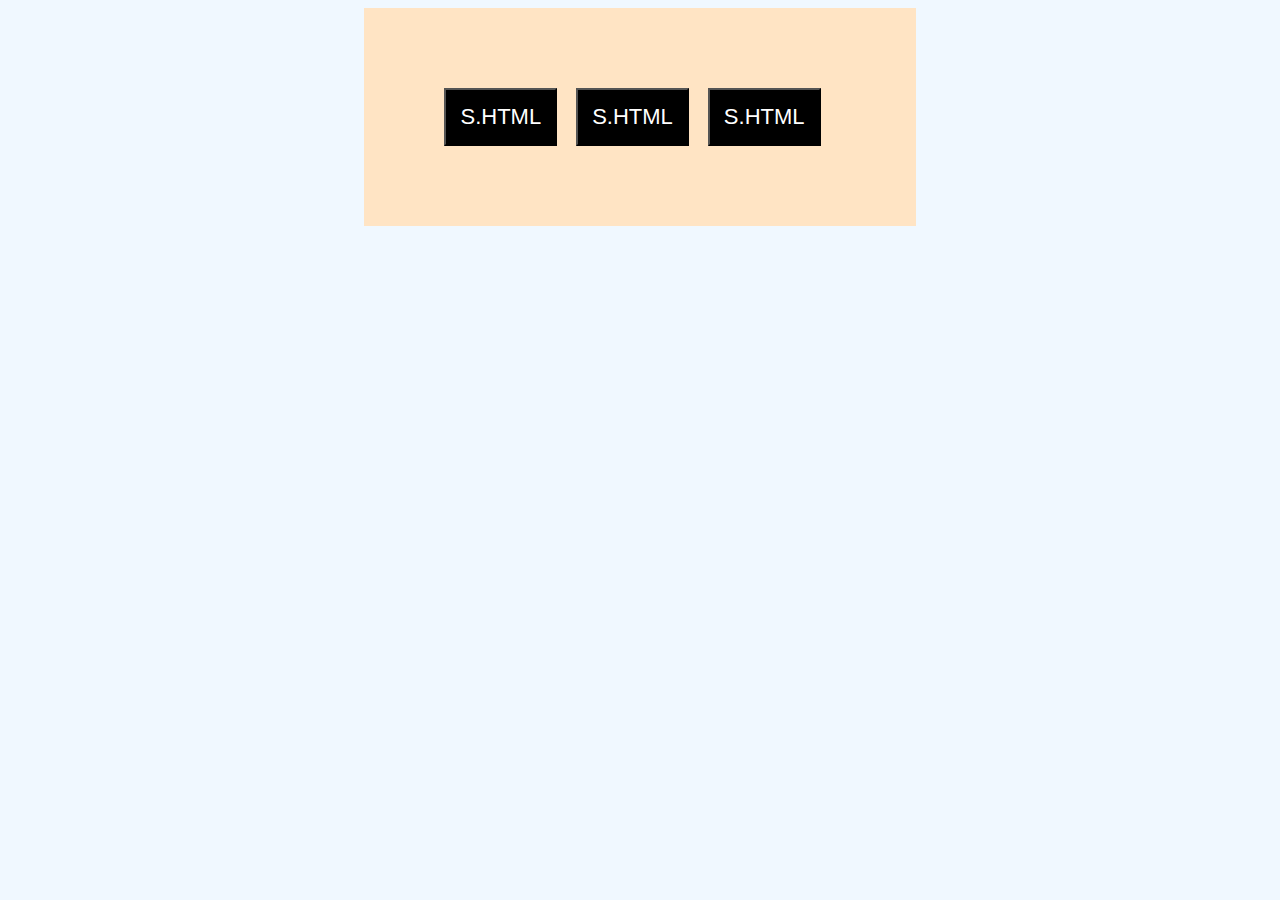
<file: index.html>
<!DOCTYPE html>
<html lang="en">
<head>
    <meta charset="UTF-8">
    <meta name="viewport" content="width=device-width, initial-scale=1.0">
    <title>Test Project</title>
    <link rel="stylesheet" href="style.css">
</head>
<body>
    <div >
        <a href="html/s.html">
            
            <button>S.HTML</button>
            <button>S.HTML</button>
            <button>S.HTML</button>
        </a>
    </div>
</body>
</html>
</file>
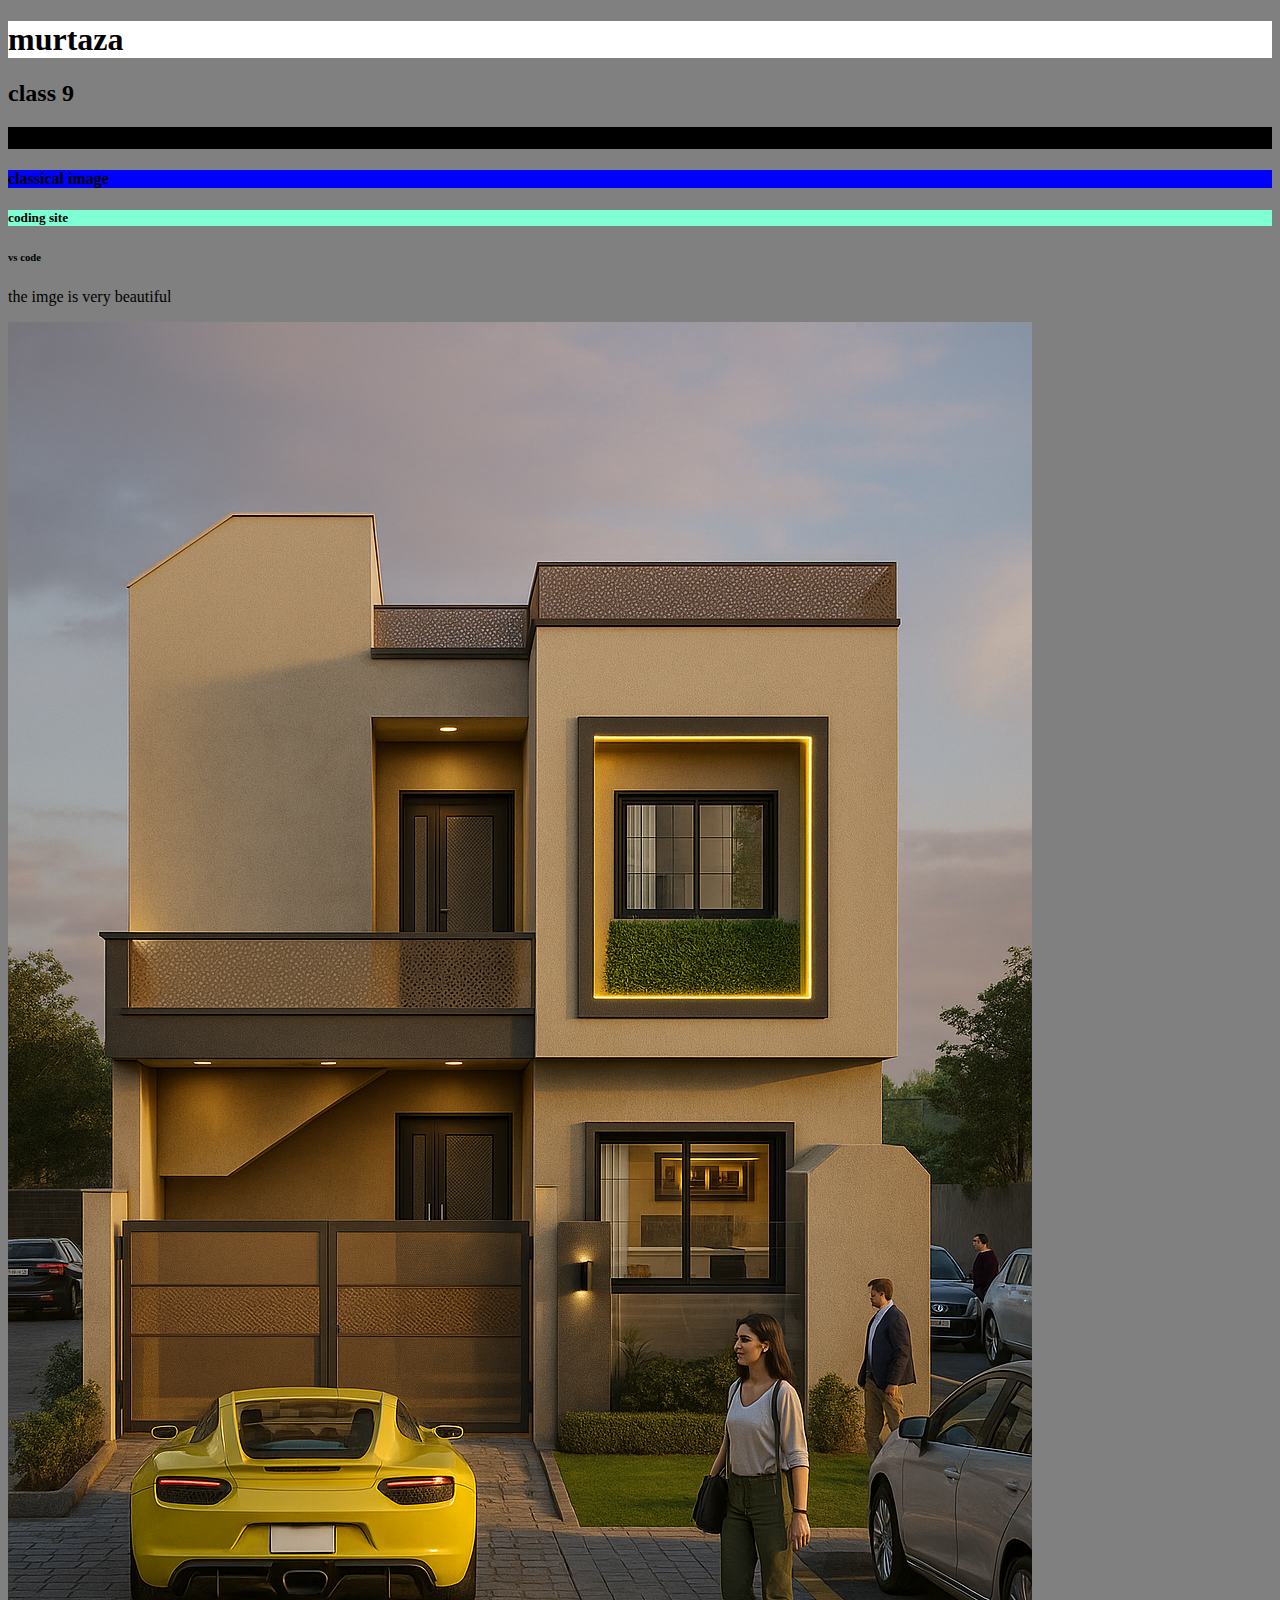
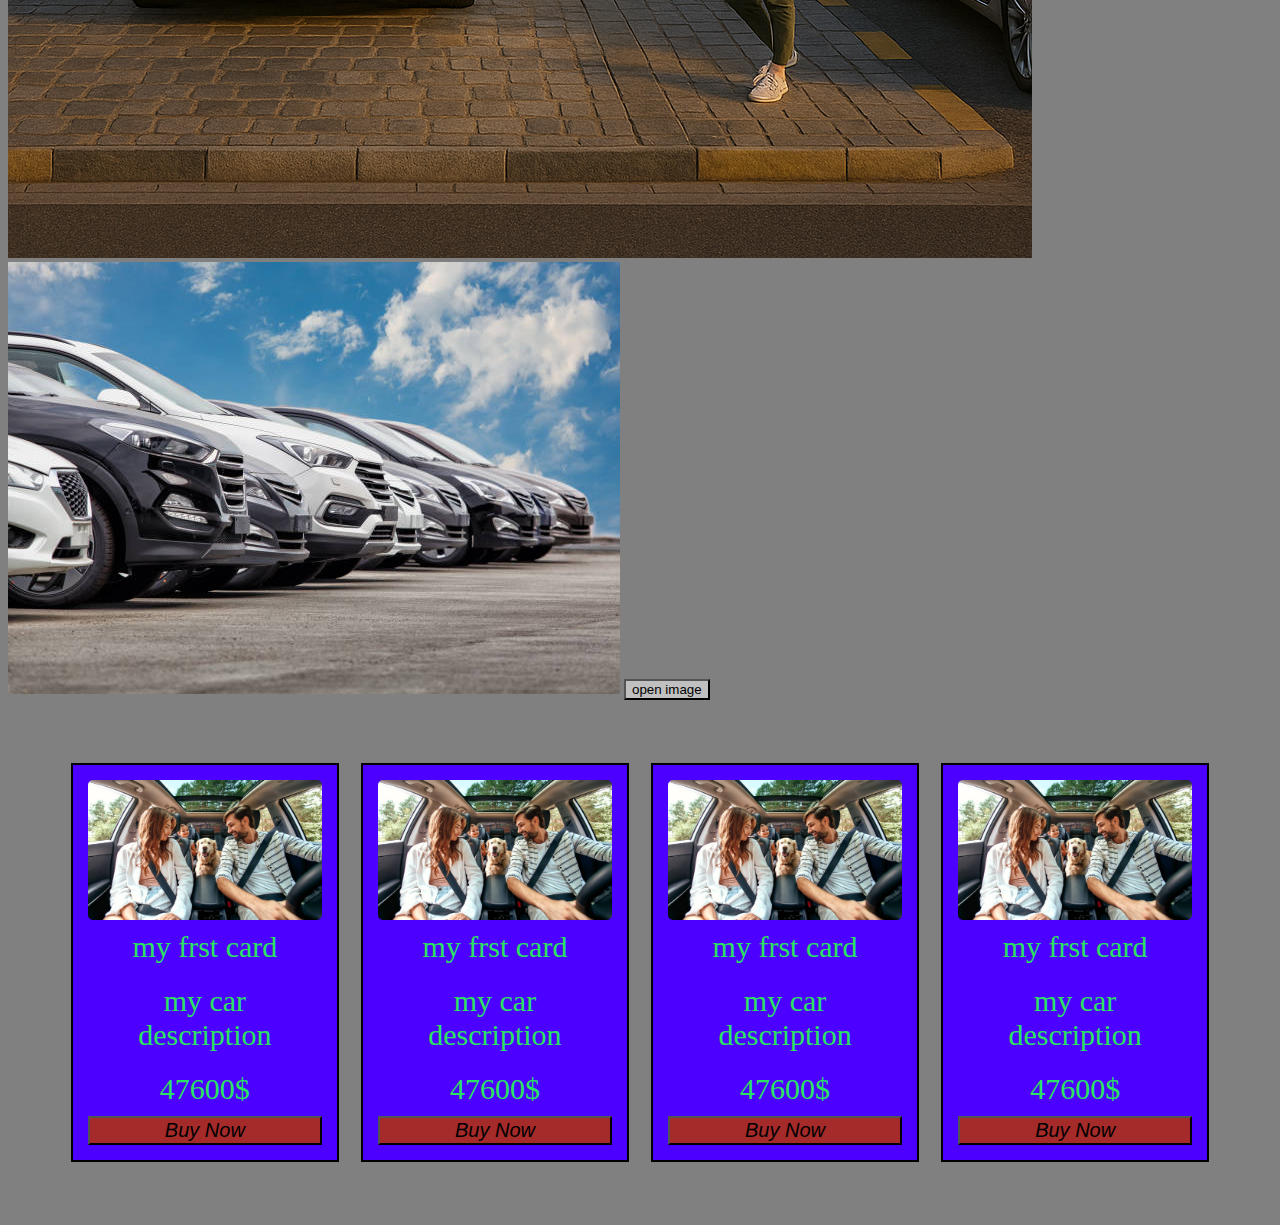
<file: html/index.html>
<!DOCTYPE html>
<html lang="en">
  <head>
    <meta charset="UTF-8" />
    <meta name="viewport" content="width=device-width, initial-scale=1.0" />
    <link rel="stylesheet" href="index.css" />
    <title>Document</title>
  </head>
  <body>
    <h1>murtaza</h1>
    <h2>class 9</h2>
    <h3>image creating</h3>
    <h4>classical image</h4>
    <h5>coding site</h5>
    <h6>vs code</h6>
    <p>the imge is very beautiful</p>
    <img src="imagelink/1.png" />
    <img src="imagelink/4.jpg" alt="" />
    <button>open image</button>
    <div class="first-project">
      <!-- <div></div> -->
      <div class="my-first-card">
        <img src="imagelink/3.jpg" alt="" />
        <p>my frst card</p>
        <p>my car description</p>
        <p>47600$</p>
        <button>Buy Now</button>
      </div>
      <!-- <div></div> -->
      <div class="my-first-card">
        <img src="imagelink/3.jpg" alt="" />
        <p>my frst card</p>
        <p>my car description</p>
        <p>47600$</p>
        <button>Buy Now</button>
      </div>
      <!-- <div></div> -->
      <div class="my-first-card">
        <img src="imagelink/3.jpg" alt="" />
        <p>my frst card</p>
        <p>my car description</p>
        <p>47600$</p>
        <button>Buy Now</button>
      </div>
      <!-- <div></div> -->
      <div class="my-first-card">
        <img src="imagelink/3.jpg" alt="" />
        <p>my frst card</p>
        <p>my car description</p>
        <p>47600$</p>
        <button>Buy Now</button>
      </div>
    </div>
  </body>
</html>
</file>
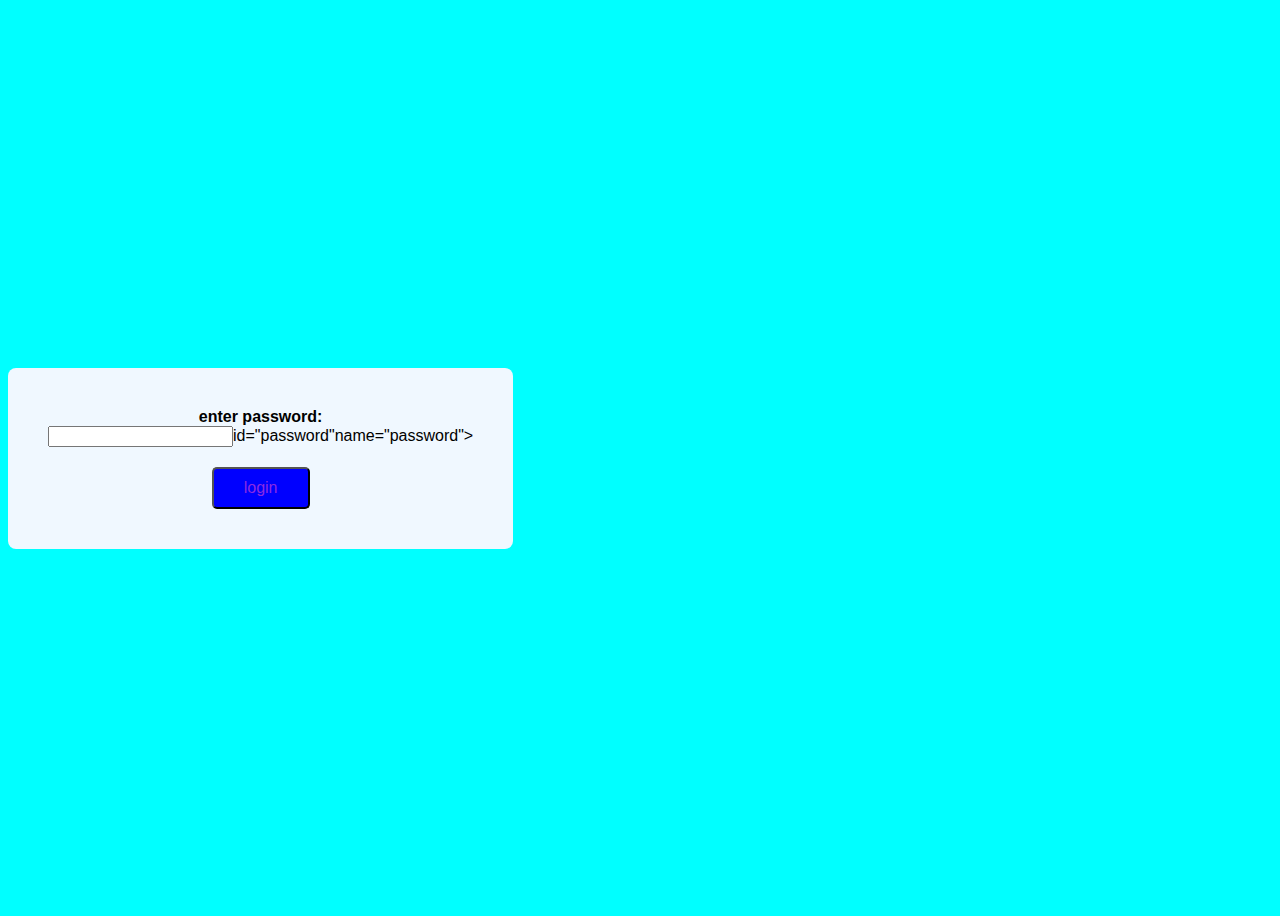
<file: signup.html>
<!DOCTYPE html>
<html lang="en">
<head>
    <meta charset="UTF-8">
    <meta name="viewport" content="width=device-width, initial-scale=1.0">
    <link rel="stylesheet" href="signup.css">
    <title>signup page</title>
</head>
<body>
    <div class="box">
        <label for="password"><strong>enter password:
        </strong>
        </label>
        <br><input type="password">id="password"name="password"><br>
        <button type="submit">login</button>
    </div>
</body>
</html>
</file>
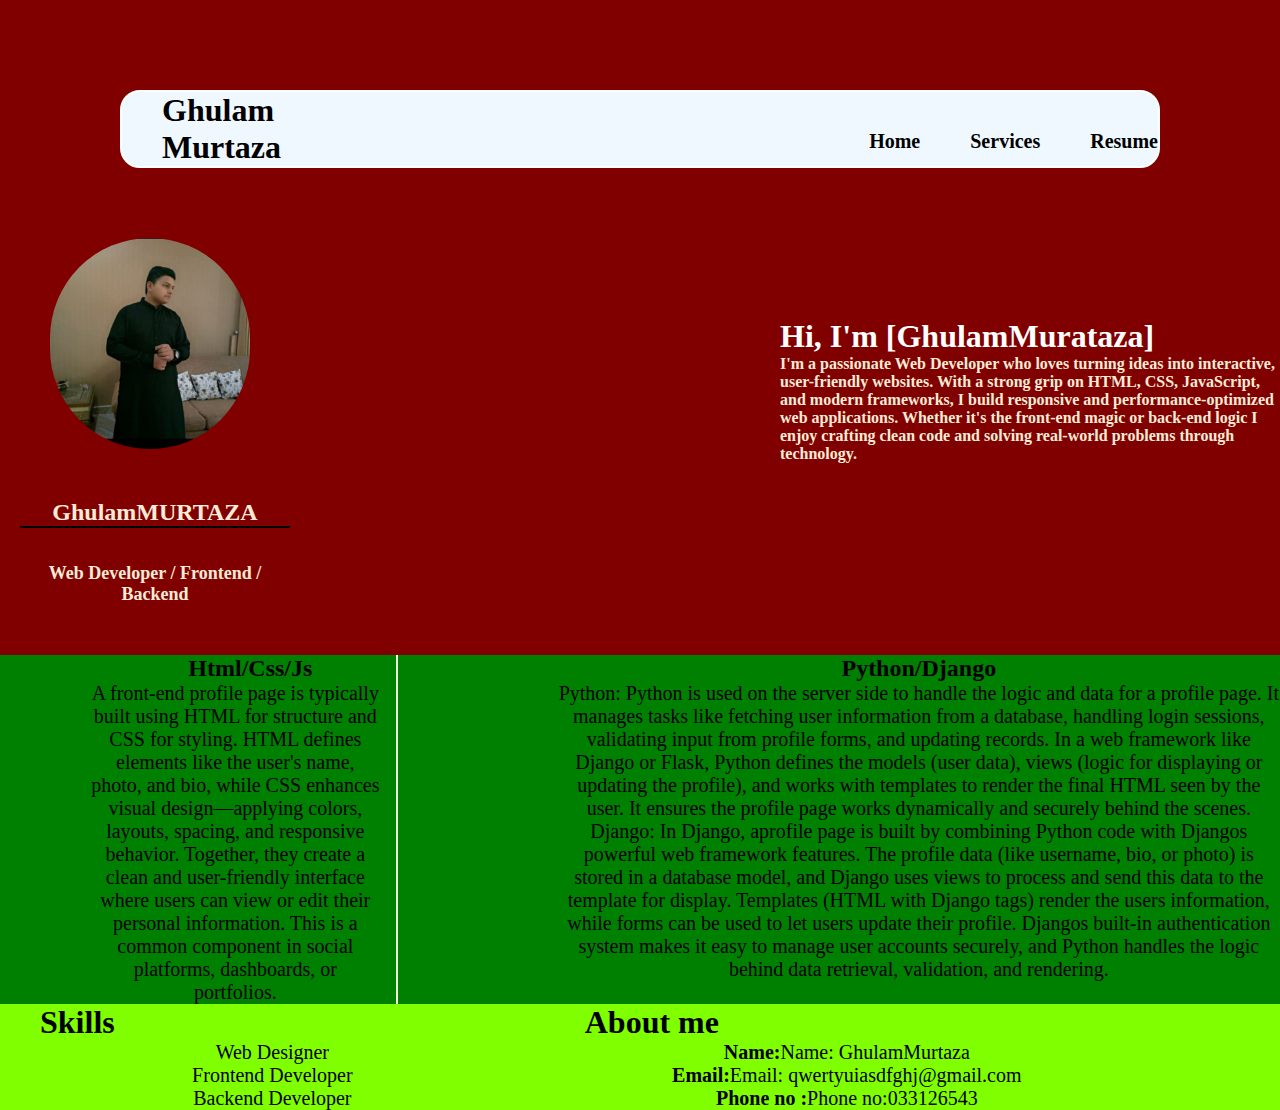
<file: html/g.html>
<!DOCTYPE html>
<html lang="en">
  <head>
    <meta charset="UTF-8" />
    <meta name="viewport" content="width=device-width, initial-scale=1.0" />
    <link rel="stylesheet" href="g.css" />
    <title>Profile page</title>
  </head>
  <body>
    <div class="first">
      <div class="container">
        <h1>Ghulam Murtaza</h1>
        <a href="html.home">Home</a>
        <a href="html.home">Services</a>
        <a href="html.home">Resume</a>
      </div>
      <div class="hello">
        <div class="profile-link">
          <img
            src="imagelink\1.jpeg"
            alt=""
          />
          <h2>GhulamMURTAZA</h2>
          <p>Web Developer / Frontend / Backend</p>
        </div>
        <div class="description-area">
          <h1>Hi, I'm [GhulamMurataza]</h1>
          <p>
            I'm a passionate Web Developer who loves turning ideas into
            interactive, user-friendly websites. With a strong grip on HTML,
            CSS, JavaScript, and modern frameworks, I build responsive and
            performance-optimized web applications. Whether it's the front-end
            magic or back-end logic I enjoy crafting clean code and solving
            real-world problems through technology.
          </p>
        </div>
      </div>
    </div>
    <div class="html-python">
      <div class="html-css">
        <h2>Html/Css/Js</h2>
        <p>
          A front-end profile page is typically built using HTML for structure
          and CSS for styling. HTML defines elements like the user's name,
          photo, and bio, while CSS enhances visual design—applying colors,
          layouts, spacing, and responsive behavior. Together, they create a
          clean and user-friendly interface where users can view or edit their
          personal information. This is a common component in social platforms,
          dashboards, or portfolios.
        </p>
      </div>
      <div class="python-django">
        <h2>Python/Django</h2>
        <p>
          Python: Python is used on the server side to handle the logic and data
          for a profile page. It manages tasks like fetching user information
          from a database, handling login sessions, validating input from
          profile forms, and updating records. In a web framework like Django or
          Flask, Python defines the models (user data), views (logic for
          displaying or updating the profile), and works with templates to
          render the final HTML seen by the user. It ensures the profile page
          works dynamically and securely behind the scenes. Django: In Django,
          aprofile page is built by combining Python code with Djangos powerful
          web framework features. The profile data (like username, bio, or
          photo) is stored in a database model, and Django uses views to process
          and send this data to the template for display. Templates (HTML with
          Django tags) render the users information, while forms can be used to
          let users update their profile. Djangos built-in authentication system
          makes it easy to manage user accounts securely, and Python handles the
          logic behind data retrieval, validation, and rendering.
        </p>
      </div>
    </div>
    <div class="foooter">
      <div class="skills:">
        <h1>Skills</h1>
        <p>Web Designer</p>
        <p>Frontend Developer</p>
        <p>Backend Developer</p>
      </div>
      <div class="About me:">
        <h1>About me</h1>
        <p><strong>Name:</strong>Name: GhulamMurtaza</p>
        <p><strong>Email:</strong>Email: qwertyuiasdfghj@gmail.com</p>
        <p><strong>Phone no :</strong>Phone no:033126543</p>
      </div>
    </div>
  </body>
</html>
</file>
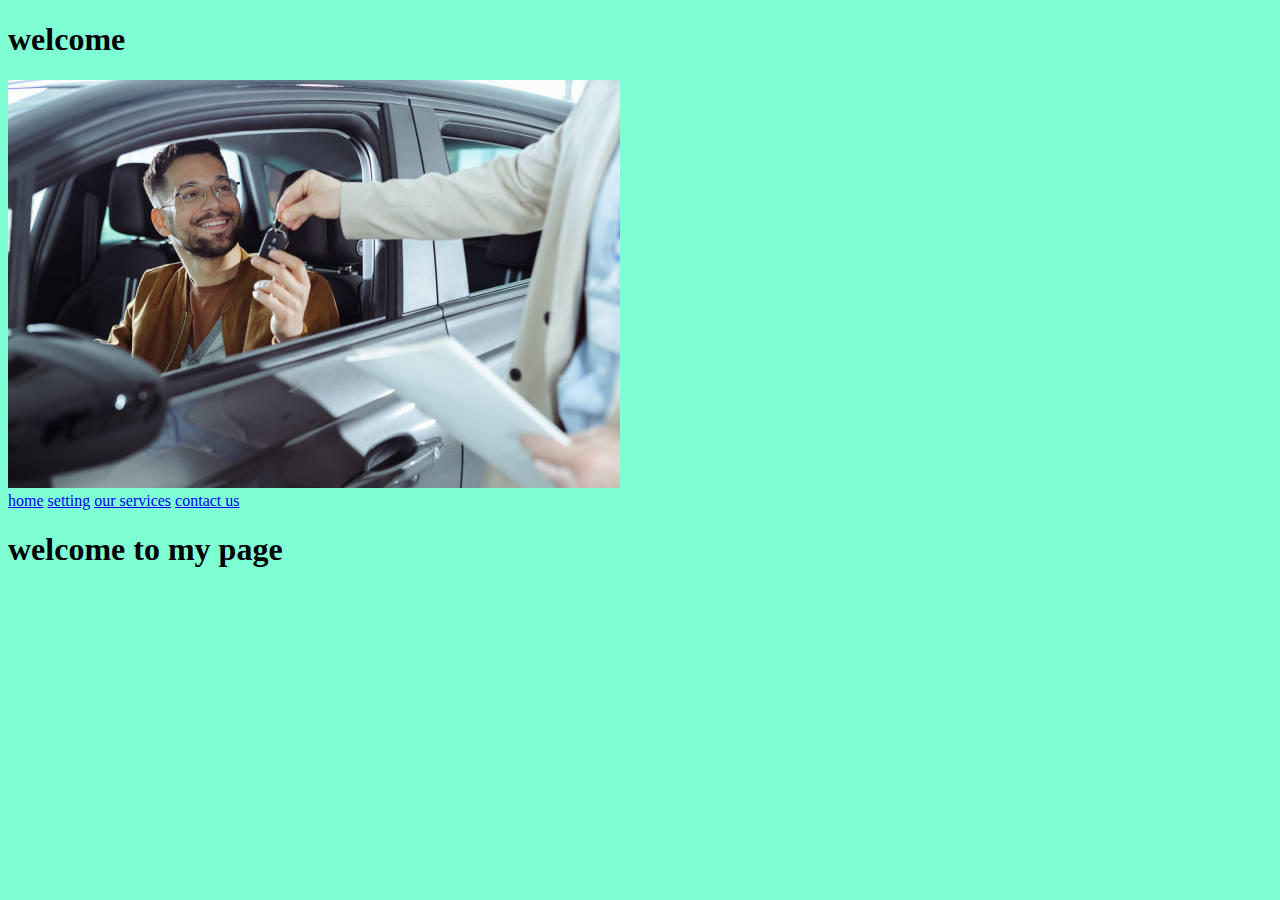
<file: html/listing.html>
<!DOCTYPE html>
<html lang="en">
<head>
  <meta charset="UTF-8">
  <meta name="viewport" content="width=device-width, initial-scale=1.0">
  <link rel="stylesheet" href="style.css">
  <title>website header</title>
</head>
<body>
  <h1>welcome</h1>
  <!-- navbar section -->
   <section class="navbar">
    <div class="left content">
    <img src="imagelink/2.jpg" alt="">
  </div>
  <div class="right content">
     <a href="home.html">home</a>
      <a href="home.html">setting</a>
       <a href="home.html">our services</a>
        <a href="home.html">contact us</a>
  </div>
   </section>
  </div>

  <h1>welcome to my page</h1>
</body>
</html>
</file>
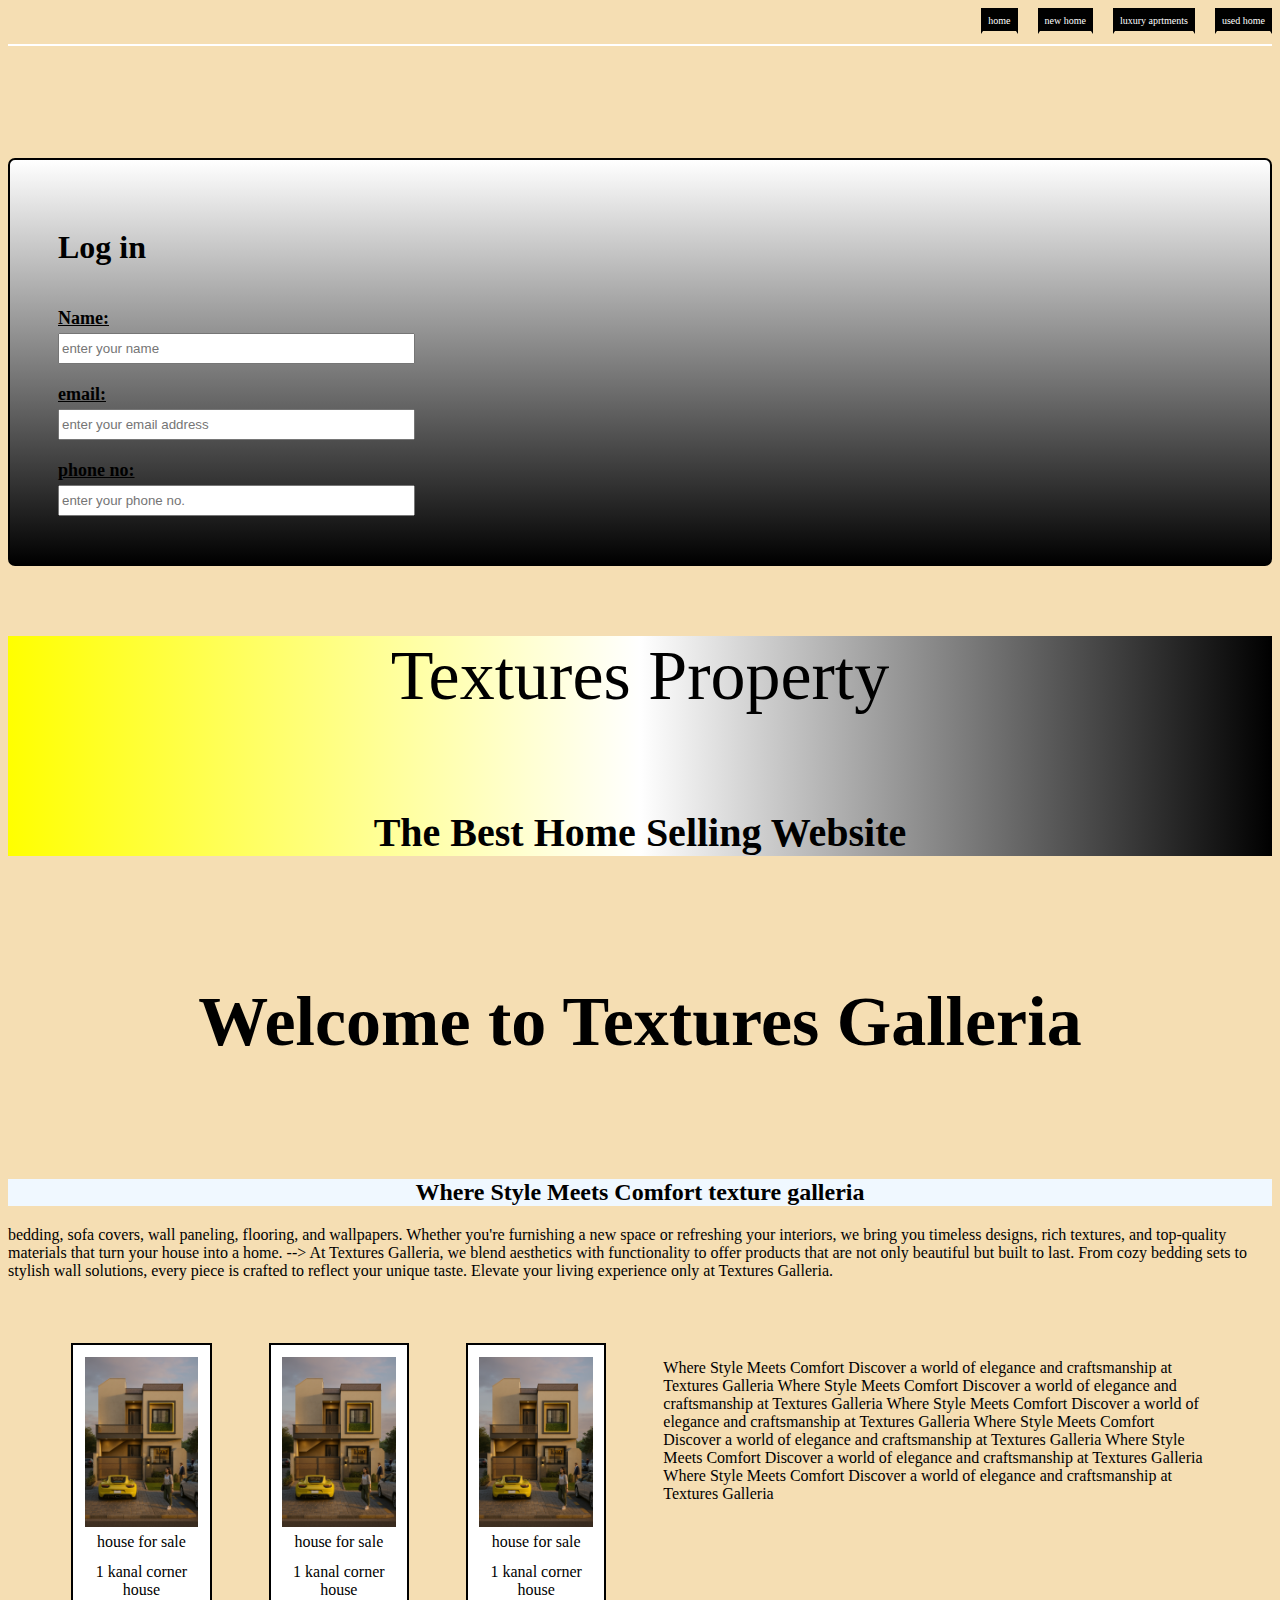
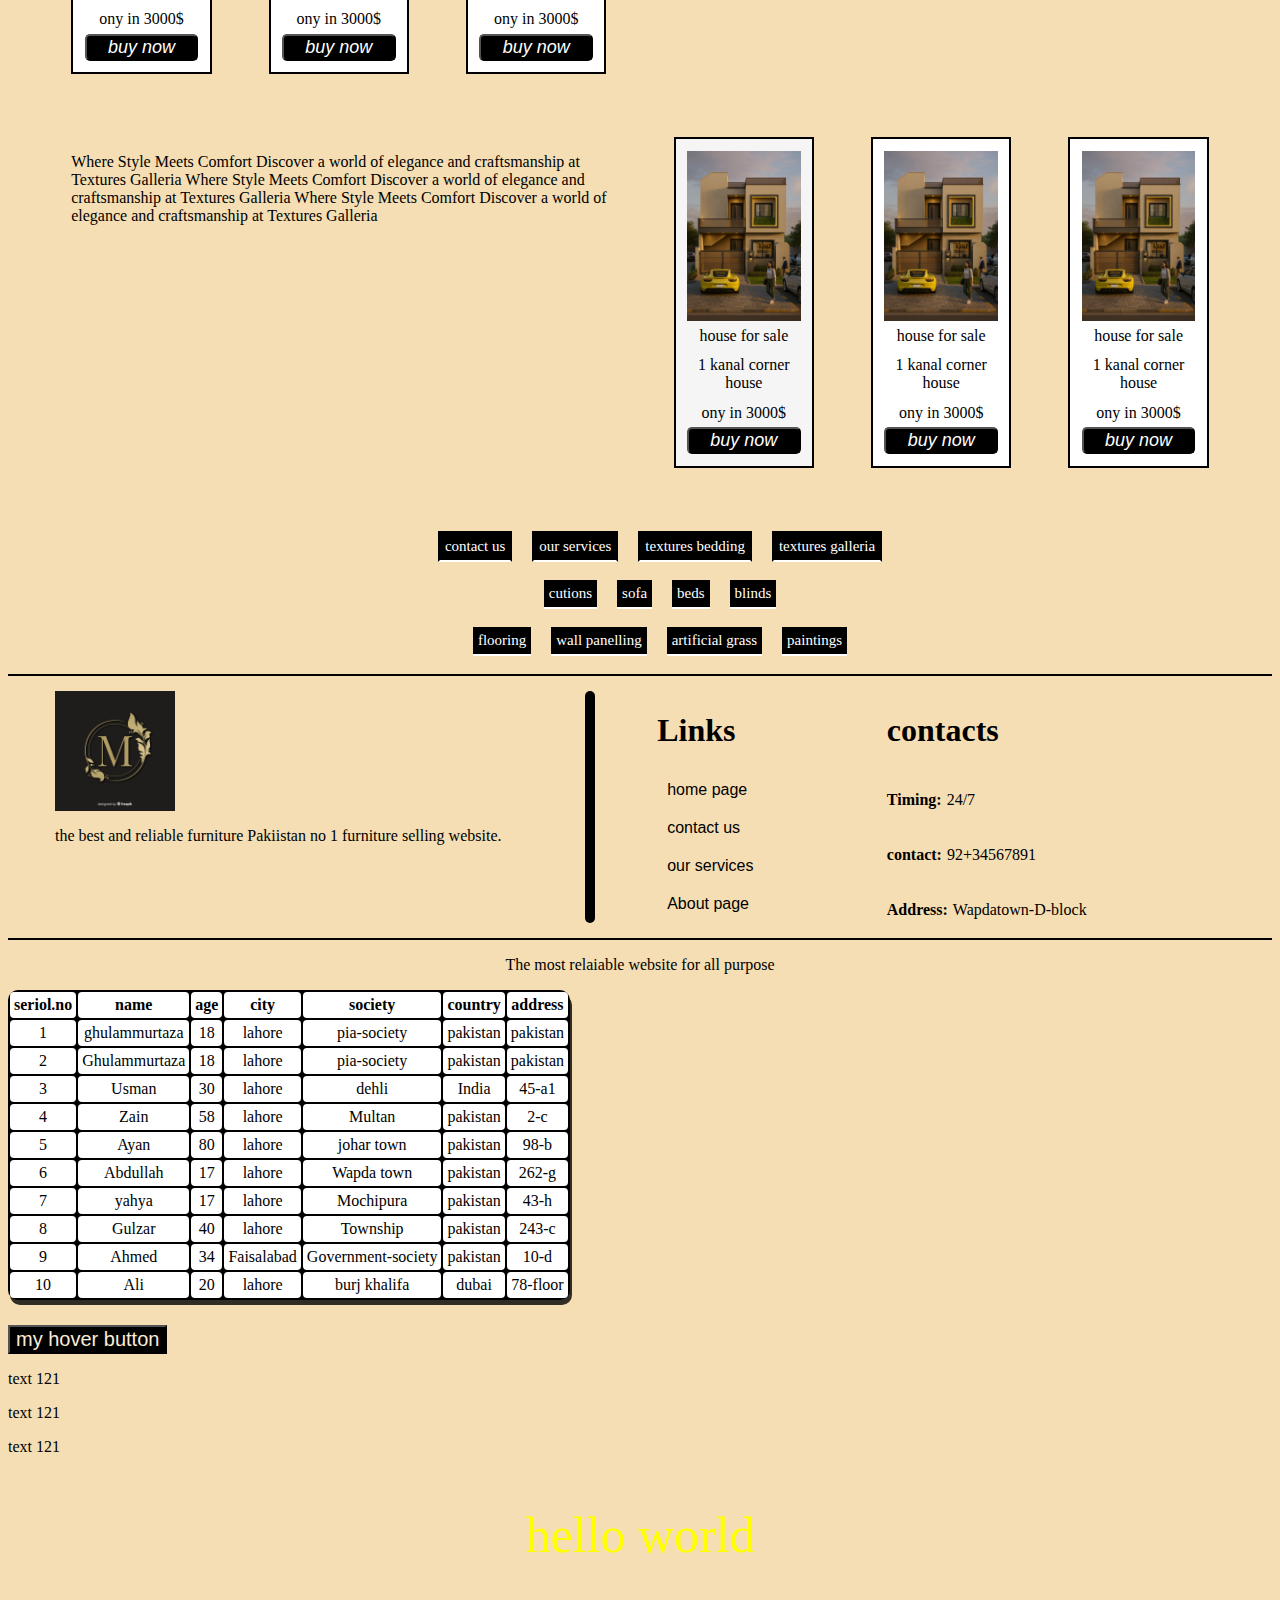
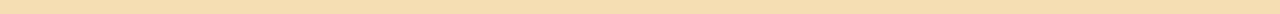
<file: html/s.html>
<!DOCTYPE html>
<html lang="en">
  <head>
    <meta charset="UTF-8" />
    <meta name="viewport" content="gm task, initial-scale=1.0" />
    <link rel="stylesheet" href="h.css" />
    <title>TEXTURES GALLERIA</title>
  </head>
  <body>
    <div>
      <div class="homey">
        <!-- home to contact section -->
        <section class="home to contact"></section>
        <div class="home section"></div>
        <a href="html.home"> home</a>
        <a href="html.home">new home</a>
        <a href="html.home">luxury aprtments</a>
        <a href="html.home">used home</a>
      </div>
    </div>
<!-- login -->
 <form>
      <H1>Log in</H1>
      <div class="coulmn">
      <label for="text">Name:</label>
      <input type="text" placeholder="enter your name" enter name>
      </div>
      <div class="coulmn">
      <label for="text">email:</label>
      <input type="email" placeholder="enter your email address" email addres/>
      </div>
      <div class="coulmn">
      <label for="text">phone no:</label>
      <input type="text" placeholder="enter your phone no." Phone No./>
      </div>
    </form>
    <div class="container">
    <p> Textures Property</p>
    <h6>The Best Home Selling Website</h6>  
    </div>
    <h5>Welcome to Textures Galleria</h5>
    <h2>  Where Style Meets Comfort texture galleria</h2>
   bedding, sofa covers, wall paneling, flooring, and wallpapers. Whether you're furnishing a new space or refreshing your interiors, we bring you timeless designs, rich textures, and top-quality materials that turn your house into a home. -->

At Textures Galleria, we blend aesthetics with functionality to offer products that are not only beautiful but built to last. From cozy bedding sets to stylish wall solutions, every piece is crafted to reflect your unique taste.

Elevate your living experience only at Textures Galleria.</h4>
    <div class="my-third-project">
      <!-- <div></div> -->
      <div class="my-second-card">
        <img src="imagelink/1.png" alt="" />
        <p>house for sale</p>
        <p>1 kanal corner house</p>
        <p>ony in 3000$</p>
        <button>buy now</button>
      </div>
      <div class="my-second-card">
        <img src="imagelink/1.png" alt="" />
        <p>house for sale</p>
        <p>1 kanal corner house</p>
        <p>ony in 3000$</p>
        <button>buy now</button>
      </div>
      <div class="my-second-card">
        <img src="imagelink/1.png" alt="" />
        <p>house for sale</p>
        <p>1 kanal corner house</p>
        <p>ony in 3000$</p>
        <button>buy now</button>
      </div>
      <p> Where Style Meets Comfort
Discover a world of elegance and craftsmanship at Textures Galleria Where Style Meets Comfort
Discover a world of elegance and craftsmanship at Textures Galleria Where Style Meets Comfort
Discover a world of elegance and craftsmanship at Textures Galleria Where Style Meets Comfort
Discover a world of elegance and craftsmanship at Textures Galleria Where Style Meets Comfort
Discover a world of elegance and craftsmanship at Textures Galleria Where Style Meets Comfort
Discover a world of elegance and craftsmanship at Textures Galleria 
    </div>
    <div class="my-fifth-project">
      <p> Where Style Meets Comfort
Discover a world of elegance and craftsmanship at Textures Galleria Where Style Meets Comfort
Discover a world of elegance and craftsmanship at Textures Galleria Where Style Meets Comfort
Discover a world of elegance and craftsmanship at Textures Galleria
      <!-- <div></div> -->
      <div class="my-fourth-card">
        <img src="imagelink/1.png" alt="" />
        <p>house for sale</p>
        <p>1 kanal corner house</p>
        <p>ony in 3000$</p>
        <button>buy now</button>
      </div>
      <div class="my-second-card">
        <img src="imagelink/1.png" alt="" />
        <p>house for sale</p>
        <p>1 kanal corner house</p>
        <p>ony in 3000$</p>
        <button>buy now</button>
      </div>
      <div class="my-second-card">
        <img src="imagelink/1.png" alt="" />
        <p>house for sale</p>
        <p>1 kanal corner house</p>
        <p>ony in 3000$</p>
        <button>buy now</button>
      </div>
    </div>
    <div>
      <div class="homey-1">
        <!-- home to contact section -->
        <section class="home to contact"></section>
        <div class="home section"></div>
        <a href="html.home"> contact us</a>
        <a href="html.home">our services</a>
        <a href="html.home">textures bedding</a>
        <a href="html.home">textures galleria</a>
      </div>
      <br/>
    </div>
    <div>
      <div class="homey-2">
        <!-- home to contact section -->
        <section class="home to contact"></section>
        <div class="home section"></div>
        <a href="html.home"> cutions</a>
        <a href="html.home">sofa</a>
        <a href="html.home">beds</a>
        <a href="html.home">blinds</a>
      </div>
      <br/>
    </div>
    <div class="homey-3">
        <!-- home to contact section -->
        <section class="home to contact"></section>
        <div class="home section"></div>
        <a href="html.home"> flooring</a>
        <a href="html.home">wall panelling</a>
        <a href="html.home">artificial grass</a>
        <a href="html.home">paintings</a>
      </div>
      <br/>
    </div>
    <!-- footer -->
    <section class="footer">
      <div class="section-11">
        <img src="imagelink/2499873.jpg" alt="">
        <p>the best and reliable furniture
          Pakiistan no 1 furniture selling website.
        </p>
     </div>
     <div class="section-b">
      <h1>test</h1>
    </div>
     <div class="section-22">
      <h1>Links</h1>
      <a href="#">home page</a>
      <a href="#">contact us</a>
      <a href="#">our services</a>
      <a href="#">About page</a>
     </div>
     <div class="section-33">
      <h1>contacts</h1>
      <p><strong style="margin-right: 5px;">Timing:</strong>24/7</p>
      <p><strong style="margin-right: 5px;">contact:</strong>92+34567891</p>
      <p><strong style="margin-right: 5px;">Address:</strong>Wapdatown-D-block </p>
     </div>
    </section>
    <div class="print-page">
      <p>The most relaiable website for all purpose</p>
    </div>
    <!-- table -->
     <section class="my-new table"></section>
     <table>
    <tr>
      <th>seriol.no</th>
      <th>name</th>
      <th>age</th>
      <th>city</th>
      <th>society</th>
      <th>country</th>
      <th>address</th>
    </tr>
    <!-- data -->
     <tr>
      <td>1</td>
      <td>ghulammurtaza</td>
      <td>18</td>
      <td>lahore</td>
      <td>pia-society</td>
      <td>pakistan</td>
      <td>pakistan</td>
      </tr>
    <!-- data -->
     <tr>
      <td>2</td>
      <td>Ghulammurtaza</td>
      <td>18</td>
      <td>lahore</td>
      <td>pia-society</td>
      <td>pakistan</td>
      <td>pakistan</td>
      </tr>
    <!-- data -->
     <tr>
      <td>3</td>
      <td>Usman</td>
      <td>30</td>
      <td>lahore</td>
      <td>dehli</td>
      <td>India</td>
      <td>45-a1</td>
      </tr>
    <!-- data -->
     <tr>
      <td>4</td>
      <td>Zain</td>
      <td>58</td>
      <td>lahore</td>
      <td>Multan</td>
      <td>pakistan</td>
      <td>2-c</td>
      </tr>
    <!-- data -->
     <tr>
      <td>5</td>
      <td>Ayan</td>
      <td>80</td>
      <td>lahore</td>
      <td>johar town</td>
      <td>pakistan</td>
      <td>98-b</td>
      </tr>
    <!-- data -->
     <tr>
      <td>6</td>
      <td>Abdullah</td>
      <td>17</td>
      <td>lahore</td>
      <td>Wapda town</td>
      <td>pakistan</td>
      <td>262-g</td>
      </tr>
    <!-- data -->
     <tr>
      <td>7</td>
      <td>yahya</td>
      <td>17</td>
      <td>lahore</td>
      <td>Mochipura</td>
      <td>pakistan</td>
      <td>43-h</td>
      </tr>
    <!-- data -->
     <tr>
      <td>8</td>
      <td>Gulzar</td>
      <td>40</td>
      <td>lahore</td>
      <td>Township</td>
      <td>pakistan</td>
      <td>243-c</td>
      </tr>
    <!-- data -->
     <tr>
      <td>9</td>
      <td>Ahmed</td>
      <td>34</td>
      <td>Faisalabad</td>
      <td>Government-society</td>
      <td>pakistan</td>
      <td>10-d</td>
      </tr>
    <!-- data -->
     <tr>
      <td>10</td>
      <td>Ali</td>
      <td>20</td>
      <td>lahore</td>
      <td>burj khalifa</td>
      <td>dubai</td>
      <td>78-floor</td>
      </tr>

     </table>
<div class="the-hover-button">
  <div>
    <button>my hover button</button>
  </div>
</div>
 <div class="flex-box">
      <div>
        <p>text 121</p>
        <p>text 121</p>
        <p>text 121</p>
      </div>
     </div>
     <div class="my-animated-paragraph">
      <div>
        <p>hello world</p>
      </div>
     </div>
  </body>
</html>
</file>
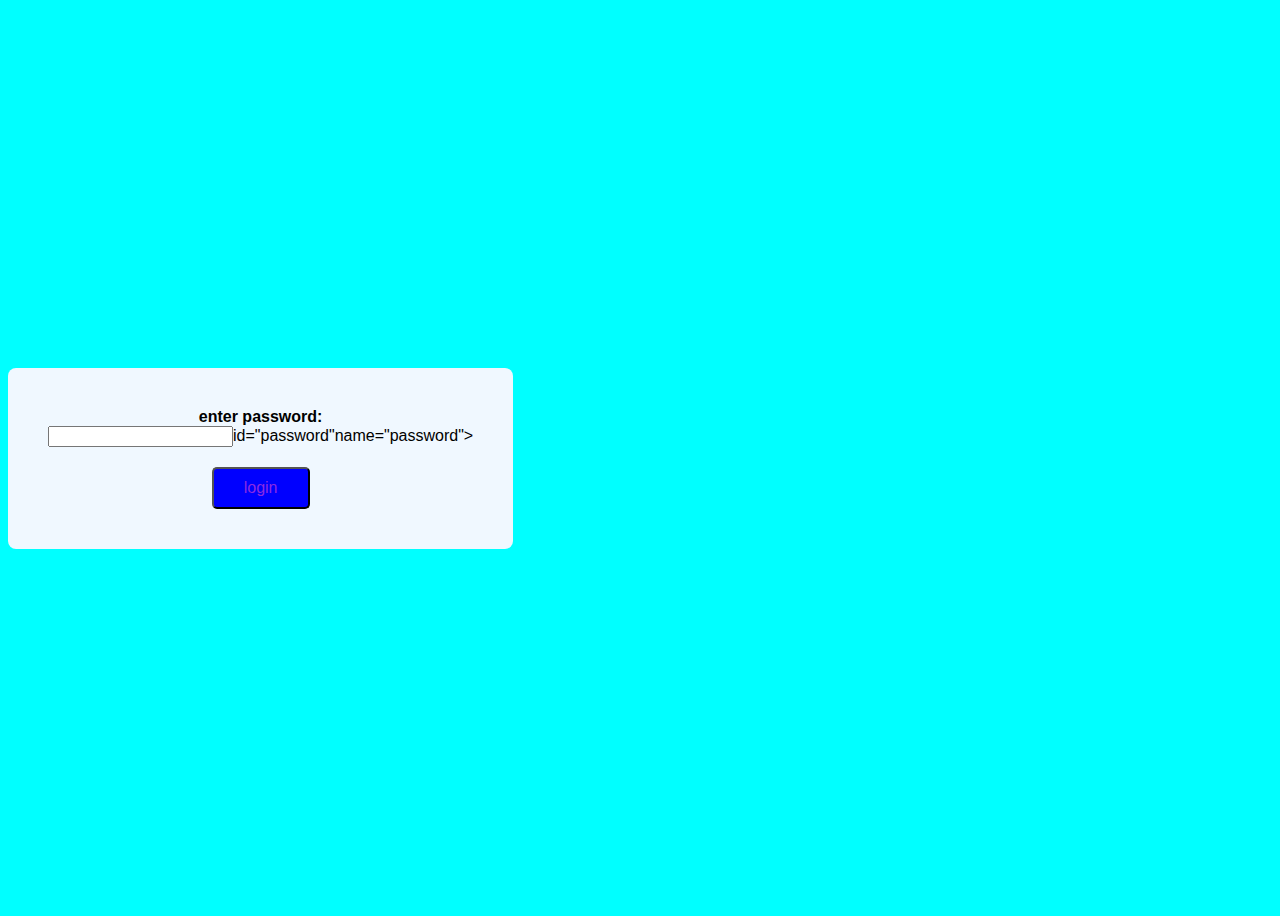
<file: html/signup.html>
<!DOCTYPE html>
<html lang="en">
<head>
    <meta charset="UTF-8">
    <meta name="viewport" content="width=device-width, initial-scale=1.0">
    <link rel="stylesheet" href="signup.css">
    <title>signup page</title>
</head>
<body>
    <div class="box">
        <label for="password"><strong>enter password:
        </strong>
        </label>
        <br>
        <input type="password">id="password"name="password"><br>
        <button type="submit">login</button>
    </div>
</body>
</html>
</file>
<file: style.css>
body{
    background-color: aliceblue;
    color: black;
    justify-content: center;
    display: flex;
    align-items: center;
}
div{
    /* margin: 5rem; */
    padding: 5rem;
    background-color: bisque;
    gap: 15px;
}

button{
    background-color: black;
    color: white;
    font-size: 22px;
    padding: 14px;
    transition: 1s;
    cursor: pointer;
    margin-right: 15px;
}
button:hover{
    background-color: aliceblue;
    color: black;
}

a{
    text-decoration: none;
}
</file>
<file: html/index.css>
body {
  background-color: gray;
}
button {
  background-color: silver;
}
h1 {
  background-color: white;
}
h5 {
  background-color: aquamarine;
}
h3 {
  background-color: black;
}
h4 {
  background-color: blue;
}
.my-first-card {
    display: flex;
    flex-direction: column;
    width: 25%;
    padding: 15px;
    background-color: rgb(76, 0, 255);
    border: 2px solid black;
    text-align: center;
}
.my-first-card img{
    width: 100%;
border-radius: 5px;
}
.my-first-image {
    width: 100%;
border-radius: 5px;
}
.my-first-card p {
    color: rgb(43, 226, 98);
    margin: 10%;
    margin-top: 10px;
    margin-bottom: 10px;
    font-size: 30px;
}
.first-project{
    display: flex;
    margin: 5%;
    gap: 2%;
}
.first-project button{
    background-color: brown;
    font-size: 20px;
    cursor: pointer;
    font-style: oblique;
}
.first-project button:hover{
    background-color: blueviolet;
    color: blue;
    
}
</file>
<file: signup.css>
body {
    background-color: aqua;
   font-family: Arial, Helvetica, sans-serif;
   display: flex;
   align-items: center;
   height: 100vh;
}
.box {
    background-color: aliceblue;
    padding: 40px;
    border-radius: 8px;
    box-shadow: 0 0 10 rgba(0, 0, 0, 0.1);
    text-align: center;
}
input [type=password] {
    padding: 10px;
    width: 100%;
    border: 1px solid black;
    border-radius: 5px;
    margin-top: 10px;
    font-size: 16px;
}
button {
    margin-top: 20px;
    padding: 10px 30px;
    background-color: blue;
    color: blueviolet;
    border-radius: 5px;
    font-size: 16px;
    cursor: pointer;
}
</file>
<file: html/g.css>
*,body {
  /* background-color: maroon; */
  padding: 0%;
  margin: 0;
}
.first {
  background-color: maroon;
   padding-top: 90px;
   align-items: center;
}
.profile-name {
  display: flex;
}
/* container */

.container {
  display: flex;
 
  border: 2px solid white;
  /* padding-top: 90px; */
  margin-left: 120px;
  align-items: center;
  margin-right: 120px;
  border-radius: 20px;
  background-color: aliceblue;
}

h1 {
  margin-left: 40px;
  margin-right: 430px;
}
a {
  margin-top: 25px;
  margin-left: 50px;
  font-size: 20px;
  color: black;
  transition: o.5s ease;
  text-decoration: none;
  font-weight: bold;
}
a:hover {
  color: red;
  transition: 0.5s ease;
}

/* hello */
.hello {
  display: flex;
  flex-direction: row;
}

/* image */

.profile-link {
  margin-right: 450px;
  margin-left: 20px;
  padding-bottom: 50px;
}

img {
  display: flex;
  margin-top: 70px;
  border-radius: 500px;
  width: 200px;
  margin-left: 30px;
}
.profile-link h2 {
  text-align: center;
  border-bottom: 2px solid black;
  margin-top: 50px;
  color: antiquewhite;
}
.profile-link p {
  text-align: center;
  margin-top: 35px;
  color: antiquewhite;
  font-size: 18px;
  font-weight: bold;
}

/* description */

.description-area {
  display: flex;
  flex-direction: column;
  margin-top: 150px;
}
.description-area h1 {
  margin-right: 10px;
  color: white;
}

.description-area p {
  width: 500px;
  color: antiquewhite;
  font-weight: bold;
  margin-left: 40px;
}

/* html-python */
.html-python {
  background-color: green;
  display: flex;
  flex-direction: row;
}
.html-css {
  display: flex;
  flex-direction: column;
  margin-left: 90px;
  border-right: 2px solid beige;
  padding-right: 15px;
}
.html-css h2 {
  color: black;
  text-align: center;
  margin-left: 30px;
}
.html-css p {
  color: black;
  text-align: center;
  font-size: 20px;
}
.python-django {
  text-align: center;
  color: black;
  margin-left: 160px;
}
.python-django p {
  font-size: 20px;
}
/* foooter */

.foooter {
  background-color: chartreuse;
  margin-top: 0%;
  display: flex;
  flex-direction: row;
}
footer h1 {
  text-align: center;
}
.foooter p {
  text-align: center;
  font-size: 20px;
}
</file>
<file: html/style.css>
body{
    background-color: aquamarine;
}
navbar{
    display: flex;
    align-items: center;
    justify-content: space-between;
    padding: 5px;
}
.left content {
    display: flex;
}
.left-content-img{
    width: 40%;
}
.navbar right-content {
    color: green;
}
</file>
<file: html/h.css>
.container {
  width: 100%;
  margin: 0 auto;
  background: linear-gradient(to right, yellow, white, black);
}
.container p {
  text-align: center;
  font-size: 70px;
}
.container h6 {
  text-align: center;
}
body {
  background-color: wheat;
}
h2 {
  text-align: center;
  background-color: aliceblue;
}

h4 {
  text-align: center;
  margin-top: 0%;
  padding-left: 7%;
  padding-right: 7%;
  font: size 180%;
}
h6 {
  text-align: center;
  font-size: 40px;
  margin-bottom: 10%;
  color: black;
}
.my-second-card {
  display: flex;
  flex-direction: column;
  width: 10%;
  border: 2px solid black;
  text-align: center;
  background-color: white;
  padding: 1%;
}
.my-second-card button {
  color: white;
  background-color: black;
  font-style: italic;
  font-size: large;
  border-radius: 5px;
  font-family: Arial, Helvetica, sans-serif;
  transition: 0.3s ease;
}
.my-second-card button:hover {
  background-color: aliceblue;
  color: black;
  cursor: pointer;
}
.my-third-project {
  display: flex;
  margin: 5%;
  gap: 5%;
}
.my-second-card p {
  margin: 5%;
}
.my-third-card {
  display: flex;
  flex-direction: column;
  width: 10%;
  border: 2px solid black;
  text-align: center;
  background-color: whitesmoke;
  padding: 1%;
}
.my-third-card button {
  color: white;
  background-color: black;
  font-style: italic;
  font-size: large;
  border-radius: 5px;
  font-family: Arial, Helvetica, sans-serif;
  transition: 0.3s ease;
}
.my-third-card button:hover {
  background-color: aliceblue;
  color: black;
  cursor: pointer;
}
.my-fourth-project {
  display: flex;
  margin: 5%;
  gap: 5%;
}
.my-third-card p {
  margin: 5%;
}
.my-fourth-card {
  display: flex;
  flex-direction: column;
  width: 10%;
  border: 2px solid black;
  text-align: center;
  background-color: whitesmoke;
  padding: 1%;
}
.my-fourth-card button {
  color: white;
  background-color: black;
  font-style: italic;
  font-size: large;
  border-radius: 5px;
  font-family: Arial, Helvetica, sans-serif;
  transition: 0.3s ease;
}
.my-fourth-card button:hover {
  background-color: aliceblue;
  color: black;
  cursor: pointer;
}
.my-fifth-project {
  display: flex;
  margin: 5%;
  gap: 5%;
}
.my-fourth-card p {
  margin: 5%;
}
.homey {
  display: flex;
  border-bottom: 2px solid white;
  justify-content: right;
  text-align: right;
  font-size: 10px;
  color: white;
  gap: 20px;
  padding-bottom: 5px;
}

.homey a {
  color: white;
  text-decoration: none;
  border: 2px solid black;
  padding: 5px;
  background-color: black;
  border-bottom: 3px solid wheat;
  margin-bottom: 5px;
}

.homey a:hover {
  background-color: aliceblue;
  color: black;
  cursor: pointer;
  border-radius: 5px;
  font-family: Arial, Helvetica, sans-serif;
  transition: 0.3s ease;
}
.homey-1 {
  text-align: center;
  font-size: 15px;
  color: white;
  gap: 20px;
  display: flex;
  justify-content: center;
}

.homey-1 a {
  color: white;
  text-decoration: none;
  border: 2px solid black;
  border-bottom: 2px solid white;
  padding: 5px;
  background-color: black;
}

.homey-1 a:hover {
  background-color: aliceblue;
  color: black;
  cursor: pointer;
  border-radius: 5px;
  font-family: Arial, Helvetica, sans-serif;
  transition: 0.3s ease;
}
.homey-2 {
  text-align: center;
  font-size: 15px;
  color: white;
  gap: 20px;
  display: flex;
  justify-content: center;
}
.homey-2 a {
  color: white;
  text-decoration: none;
  border-bottom: 2px solid white;
  padding: 5px;
  background-color: black;
}
h5 {
  text-align: center;
  font-size: 70px;
}
.homey-2 a:hover {
  background-color: aliceblue;
  color: black;
  cursor: pointer;
  border-radius: 5px;
  font-family: Arial, Helvetica, sans-serif;
  transition: 0.3s ease;
}
.homey-3 {
  text-align: center;
  font-size: 15px;
  color: white;
  gap: 20px;
  display: flex;
  justify-content: center;
}
.homey-3 a {
  color: white;
  text-decoration: none;
  border-bottom: 2px solid white;
  padding: 5px;
  background-color: black;
}
.homey-3 a:hover {
  background-color: aliceblue;
  color: black;
  cursor: pointer;
  border-radius: 5px;
  font-family: Arial, Helvetica, sans-serif;
  transition: 0.3s ease;
  border-bottom: 2px solid white;
  padding-bottom: 5px;
}

/* footer */
.footer {
  display: flex;
  margin-top: 20% solid white;
  margin-bottom: 20px solid white;
  padding: 15px;
  border-top: 2px solid black;
  border-bottom: 2px solid black;
}
.footer .section-b {
  background-color: black;
  margin-left: 5px;
  margin-right: 5%;
  border-radius: 40px;
  width: 10px;
  font-size: 0%;
}
.footer .section-11 {
  display: flex;
  flex-direction: column;
  width: 40%;
  margin: 0 auto;
}
.footer img {
  width: 120px;
}
.footer.section-22 {
  display: flex;
  flex-direction: column;
  margin: 0%;
  padding-left: 5%;
  padding-right: 5%;
  text-align: center;
  gap: 10px;
  font-size: 30px;
}
.footer .section-22 a {
  color: black;
  text-decoration: none;
  padding: 10px;
  display: flex;
  flex-direction: column;
  font-family: Arial, Helvetica, sans-serif;
  transition: 0.5s ease;
}
.footer .section-22 a:hover {
  color: white;
  background-color: black;
}
.footer .section-33 {
  display: flex;
  flex-direction: column;
  margin: 0%;
  width: 30%;
  margin-left: 10%;
  gap: 2%;
}
.print-page {
  display: flex;
  justify-content: center;
  align-items: center;
}
table {
  background-color: black;
  border-radius: 10px;
  box-shadow: 2px 5px  rgba(0, 0, 0, 0.8)
}
tr {
  border-radius: 10px;
}
th {
  color: black;
  background-color: white;
  border-radius: 4px;
  padding: 4px;
}
td {
  color: black;
  background-color: white;
  padding: 4px;
  border-radius: 4px;
  text-align: center;
}
/* form */
form {
  display: flex;
  flex-direction: column;
  padding: 3rem;
  margin-top: 7rem;
  background: linear-gradient(white, black);
  gap: 20px;
  border: 2px solid black;
  border-radius: 7px;
}
h1 {
  text-align: left;
}
.coulmn {
  display: flex;
  flex-direction: column;
  gap: 4px;
}
.coulmn input {
  width: 30%;
  height: 25px;
}
.coulmn label {
  font-weight: bold;
  text-decoration: underline;
  font-size: large;
}
/* hover */
.the-hover-button {
  align-items: center;
  align-content: center;
}
.the-hover-button button {
  color: antiquewhite ;
  margin-top: 25px;
  font-size: 20px;
  background-color: black;
  transition: 2s;
  animation: 5s colorchance infinite; 
}
@keyframes colorchance {
  0% {color:red}
  10% {color:orange}
  20% {color:blue}
  30% {color:purple}
  40% {color:green}
  60% {color:brown}
  70% {color:plum}
  80% {color:teal}
  90% {color:maroon}
  100% {color:khaki}
}
.the-hover-button button:hover {
  color: yellow;
  cursor: pointer;
  text-decoration: underline;
}
.my-animated-paragraph {
  text-align: center;
  margin-top: 30px;
  font-size: 50px;
  color: yellow ;
  animation: 3s colorchange infinite;
}
@keyframes colorchange {
  0% {color:blue}
  100% {color:black}
}
</file>
<file: html/signup.css>
body {
    background-color: aqua;
   font-family: Arial, Helvetica, sans-serif;
   display: flex;
   align-items: center;
   height: 100vh;
}
.box {
    background-color: aliceblue;
    padding: 40px;
    border-radius: 8px;
    box-shadow: 0 0 10 rgba(0, 0, 0, 0.1);
    text-align: center;
}
input [type=password] {
    padding: 10px;
    width: 100%;
    border: 1px solid black;
    border-radius: 5px;
    margin-top: 10px;
    font-size: 16px;
}
button {
    margin-top: 20px;
    padding: 10px 30px;
    background-color: blue;
    color: blueviolet;
    border-radius: 5px;
    font-size: 16px;
    cursor: pointer;
}
</file>
